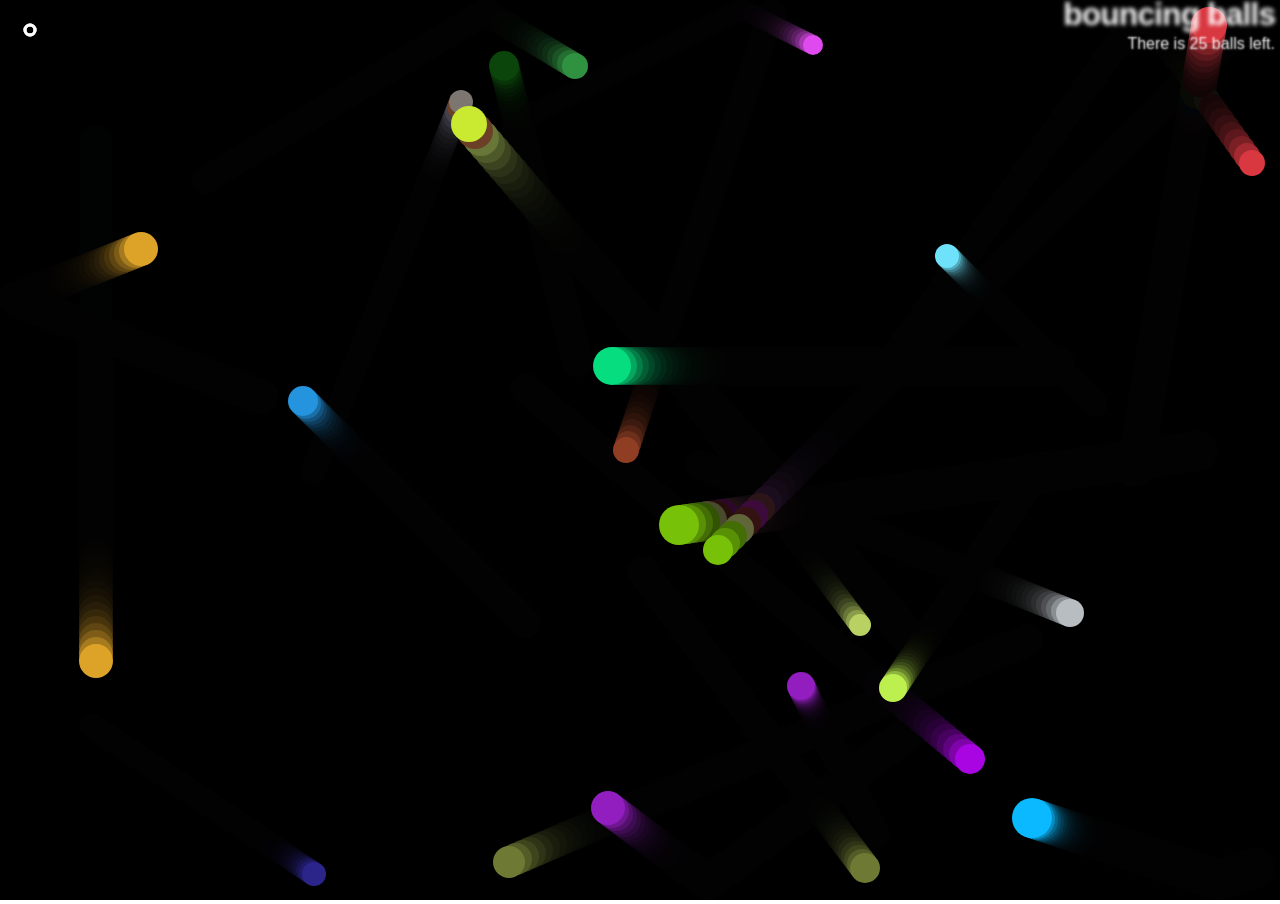
<file: bouncing_balls/index.html>
<!DOCTYPE html>
<html>

<head>
  <meta charset="utf-8">
  <title>Bouncing balls</title>
  <link rel="stylesheet" href="style.css">
</head>

<body>
  <h1>bouncing balls</h1>
  <p></p>
  <canvas></canvas>

  <script src="main.js"></script>
</body>

</html>
</file>
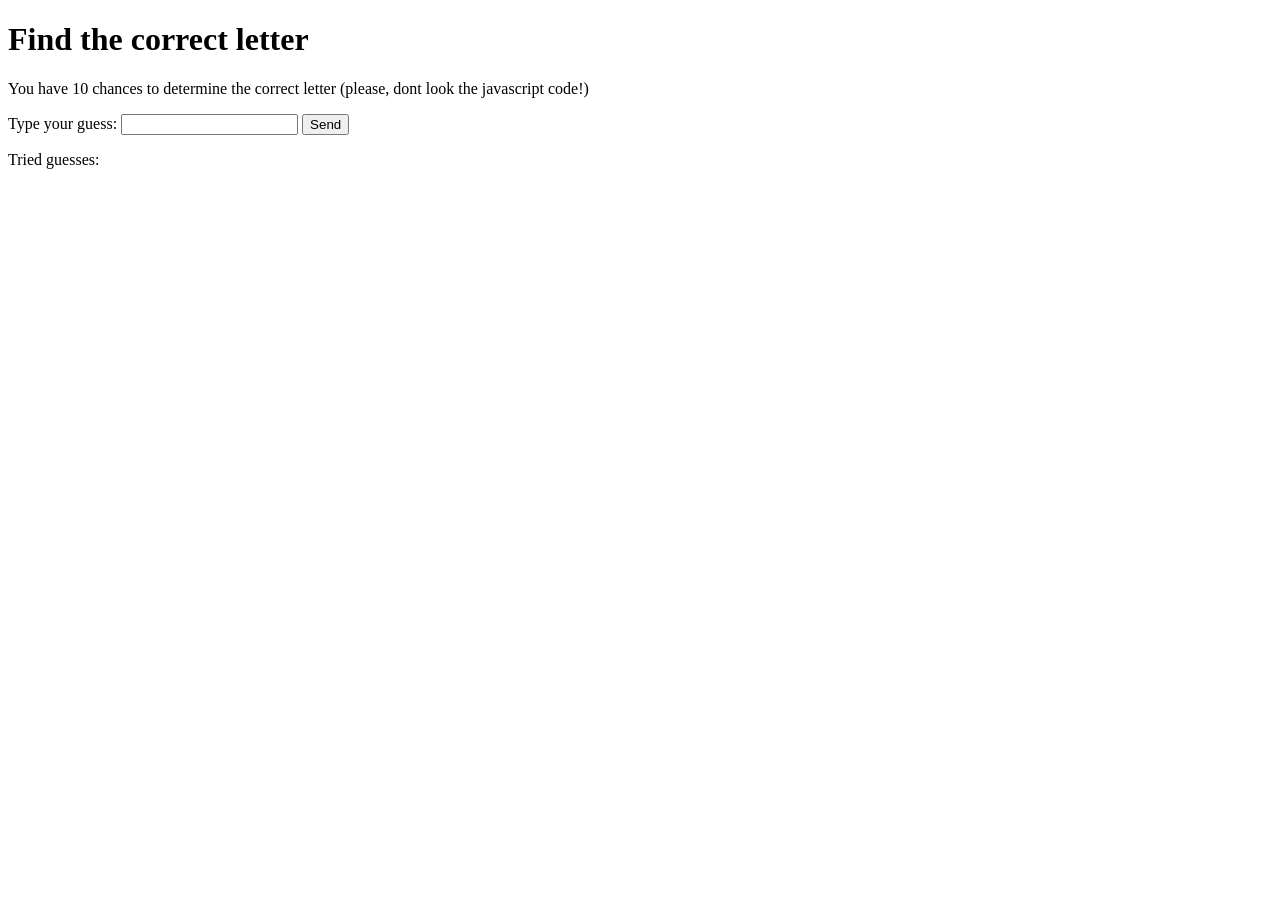
<file: find_correct_letter/index.html>
<!DOCTYPE html>
<html lang='en-us'>

<head>
  <title>Find the correct letter</title>
  <script src="scripts.js" defer></script>
</head>

<body>
  <h1>Find the correct letter</h1>
  <p>You have 10 chances to determine the correct letter (please, dont look the javascript code!)</p>
  <label for='input_guess'>Type your guess:</label>
  <input type='text' id='input_guess'></input>
  <input type='submit' value='Send' id='submit_guess'></input>

  <p>
  <div id='guesses'>

  </div>

  </p>
  <p>
  <div id='placeholder'>

  </div>
  </p>
</body>

</html>
</file>
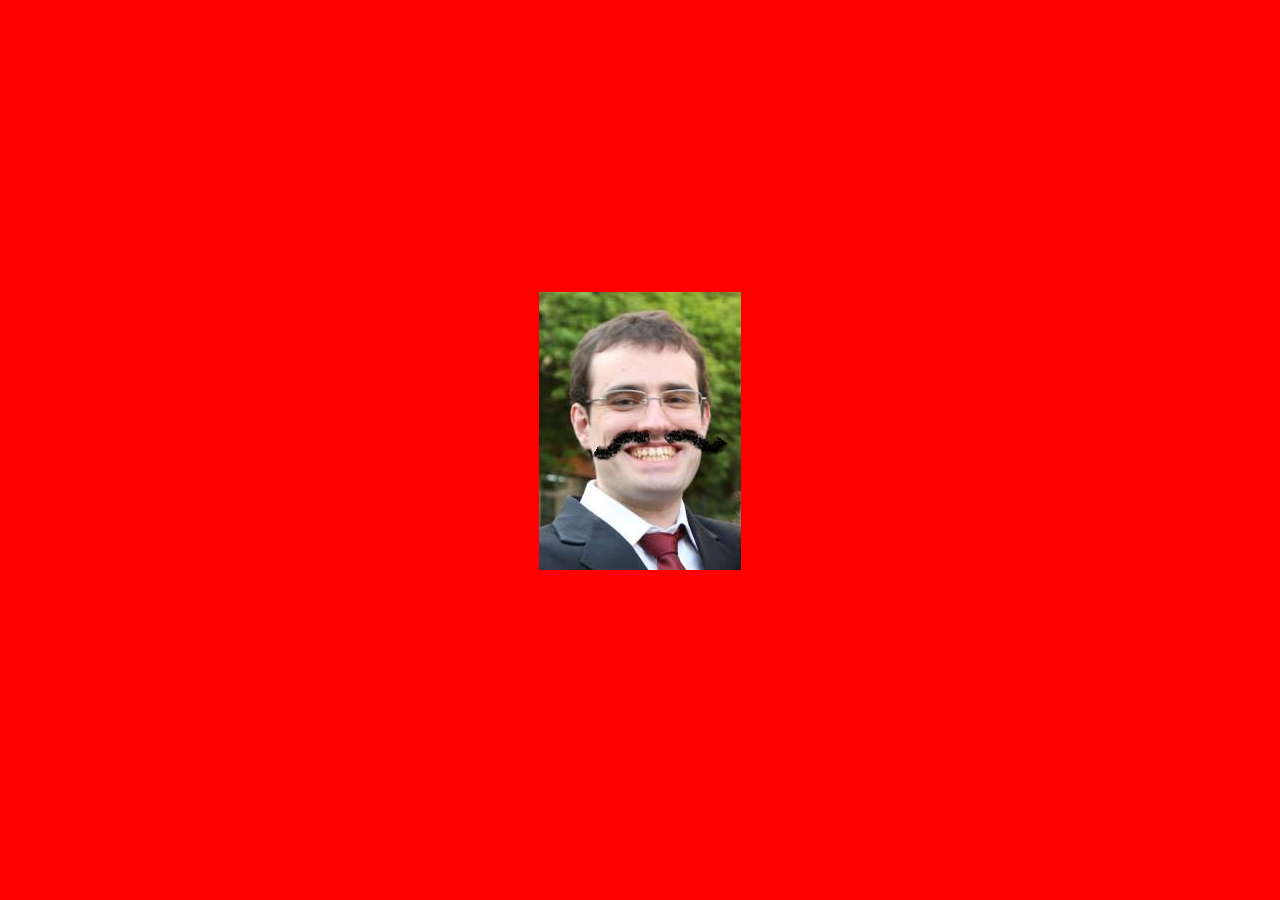
<file: js_image_spinner/index.html>
<!DOCTYPE html>
<html>

<head>
  <title>Image spinner with JS</title>
  <link href='style.css' rel='stylesheet'>
</head>


<body>
  <header></header>
  <div></div>
  <script src='main.js'></script>
</body>

</html>
</file>
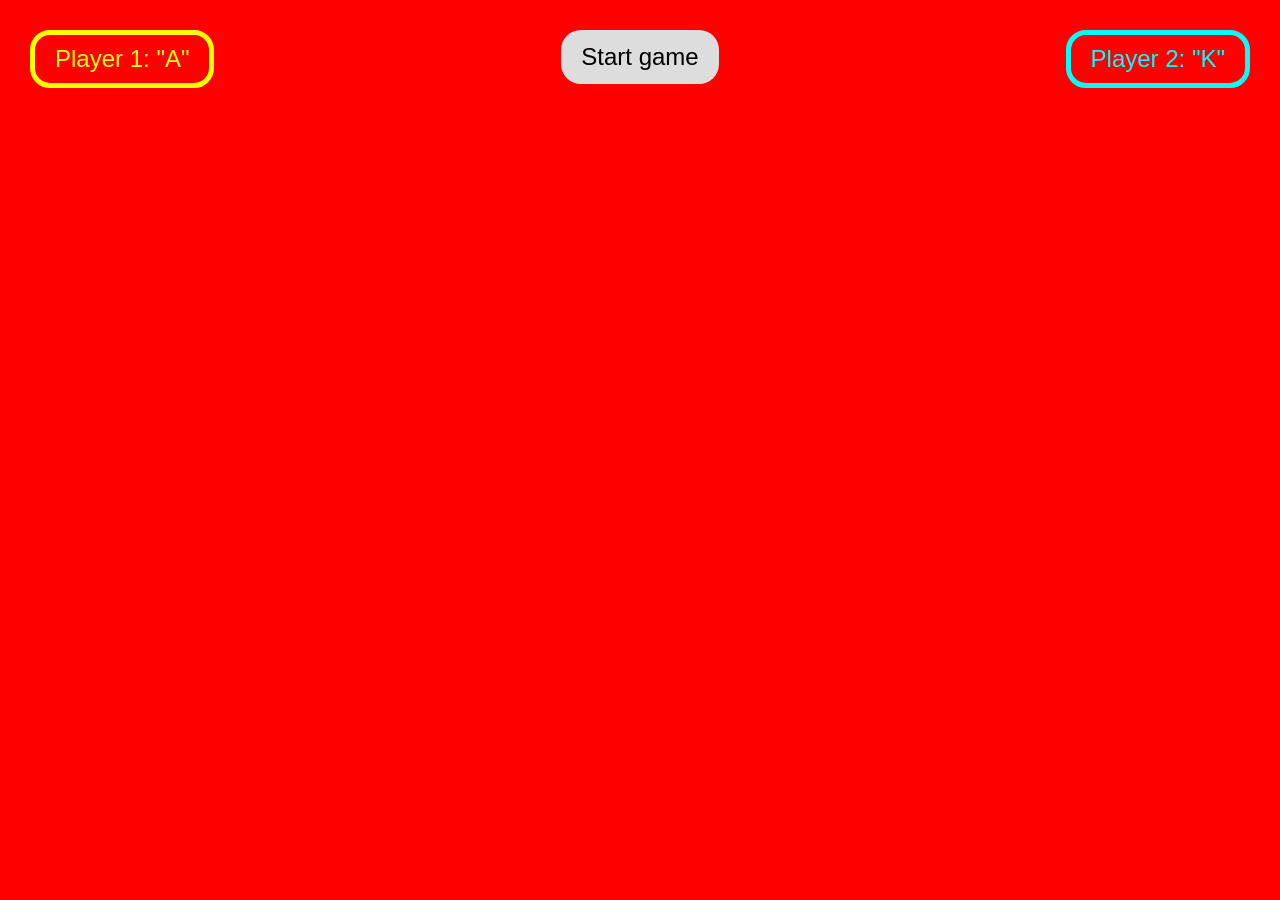
<file: js_image_spinner_game/index.html>
<!DOCTYPE html>
<html>

<head>
  <meta charset="utf-8">
  <title>2-player reaction game</title>
  <style>
    /* General styles */

    html {
      background-color: white;
      height: 100%;
      font-family: sans-serif;
    }

    body {
      height: inherit;
      background-color: red;
      margin: 0;
    }

    * {
      box-sizing: border-box;
    }

    /* UI Layout */

    section {
      width: 100%;
      height: inherit;
      padding: 30px;
    }

    .topbar {
      height: 50%;
      display: flex;
      justify-content: space-between;
    }

    .topbar p,
    button {
      margin: 0;
      font-size: 1.5rem;
      border: 5px solid;
      border-radius: 20px;
      padding: 10px 20px;
    }

    .p1,
    .p2 {
      align-self: flex-start;
    }

    .topbar .p1 {
      order: 0;
      border-color: yellow;
      color: yellow;
    }

    .topbar .p2 {
      order: 2;
      border-color: cyan;
      color: cyan;
    }

    .topbar .middlebar {
      order: 1;
    }

    .middlebar {
      display: flex;
      flex-direction: column;
      align-items: center;
      justify-content: space-between;
    }

    /* Button-specific styling */

    button {
      z-index: 10;
      border: 0;
      padding: 12.75px 20px;
      background-color: #ddd;
      cursor: pointer;
    }

    button:hover,
    button:focus {
      background-color: #eee;
    }

    button:active {
      background-color: #fff;
    }

    /* spinner-specific styling */

    .spinner {
      position: absolute;
      z-index: 0;
      top: 0;
      left: 0;
      right: 0;
      bottom: 0;
    }

    .spinner div {
      height: 100%;
      display: flex;
      align-items: center;
      justify-content: center;
    }

    .spinner p {
      margin: 0;
      font-size: 10rem;
    }
  </style>
</head>

<body>

  <div class="spinner">
    <div>
      <p></p>
    </div>
  </div>

  <section class="ui">
    <div class="topbar">
      <p class="p1">Player 1: "A"</p>
      <p class="p2">Player 2: "K"</p>
      <div class="middlebar">
        <button>Start game</button>
        <p class="result"></p>
      </div>
    </div>
  </section>
  <script src='main.js'></script>
</body>

</html>
</file>
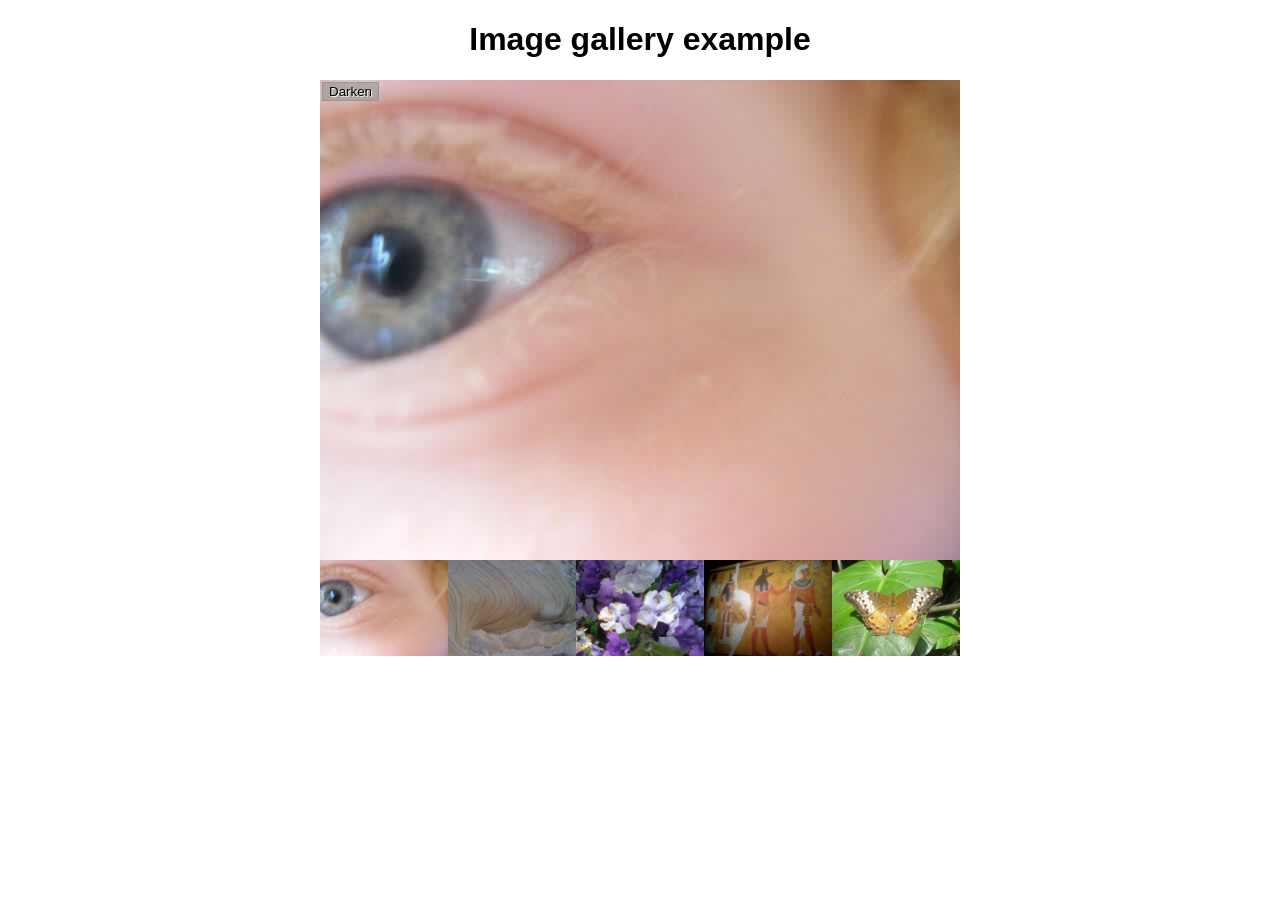
<file: photo_gallery/index.html>
<!DOCTYPE html>
<html>

<head>
  <meta charset="utf-8">

  <title>Image gallery</title>

  <link rel="stylesheet" href="style.css">

</head>

<body>
  <h1>Image gallery example</h1>

  <div class="full-img">
    <img class="displayed-img" src="images/pic1.jpg">
    <div class="overlay"></div>
    <button class="dark">Darken</button>
  </div>

  <div class="thumb-bar">


  </div>
  <script src="main.js"></script>
</body>

</html>
</file>
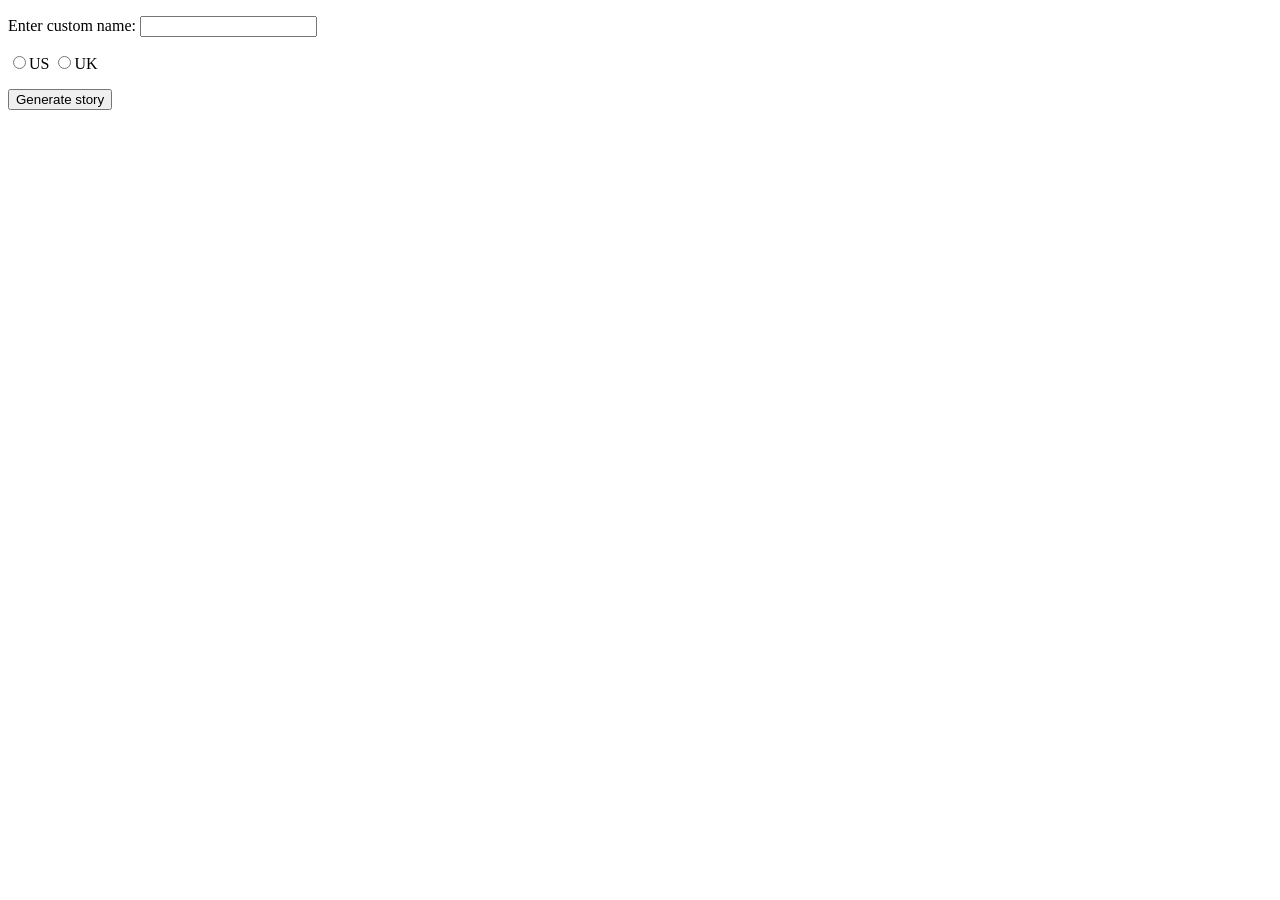
<file: silly_story_generator/index.html>
<!DOCTYPE html>
<html>

<head>
  <title>Silly story generator</title>
  <style>
    label input {
      font-family: sans-serif;
      font-weight: 600;
    }

    #randomText {
      background-color: rgba(255, 255, 0, 0.747);
      font-size: small;
      text-align: justify;
      width: 400px;
    }
  </style>

</head>

<body>
  <p>
    <label for='customName'>Enter custom name:</label>
    <input type='text' id='customName'>
  </p>

  <p>
    <input type='radio' name='language' id='us'>US</input>
    <input type='radio' name='language' id='uk'>UK</input>
  </p>

  <button type='submit'>Generate story</button>

  <p id='randomText'></p>

</body>

<script src='main.js'></script>

</html>
</file>
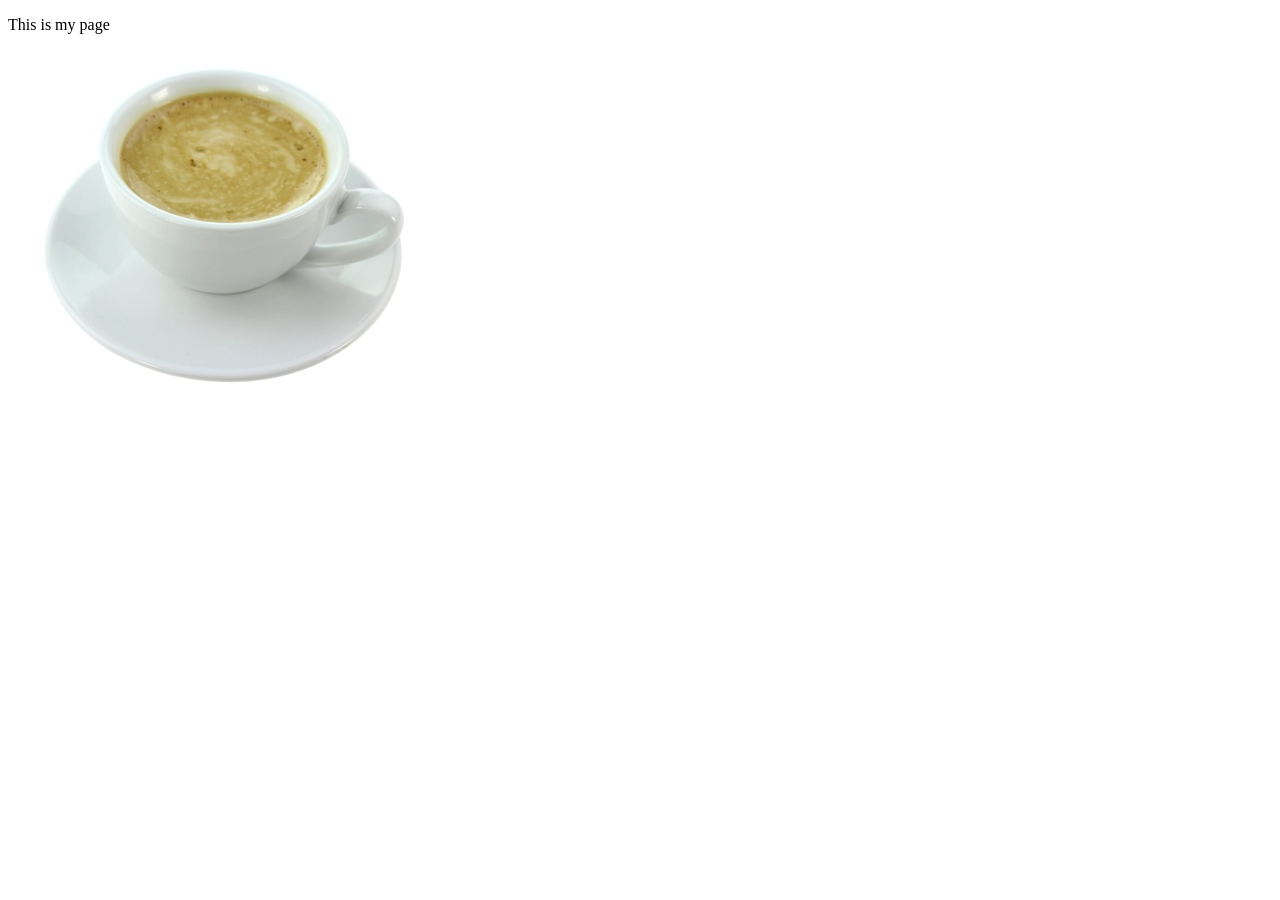
<file: js_promises/blob/index.html>
<!DOCTYPE html>
<html lang="en-US">

<head>
  <meta charset="utf-8">
  <title>My test page</title>
</head>

<body>
  <p>This is my page</p>
</body>
<script>
  let promise = fetch('coffee.jpg')
    .then(response => {
      if (!response.ok) {
        throw new Error(`HTTP error! status: ${response.status}`);
      } else {
        alert(response.status)
        alert(response.ok)
        return response.blob();
      }
    })
    .then(myBlob => {
      let objectURL = URL.createObjectURL(myBlob);
      let image = document.createElement('img');
      image.src = objectURL;
      document.body.appendChild(image);
    })
    .catch(e => {
      console.log('There has been a problem with your fetch operation: ' + e.message);
    });
</script>

</html>
</file>
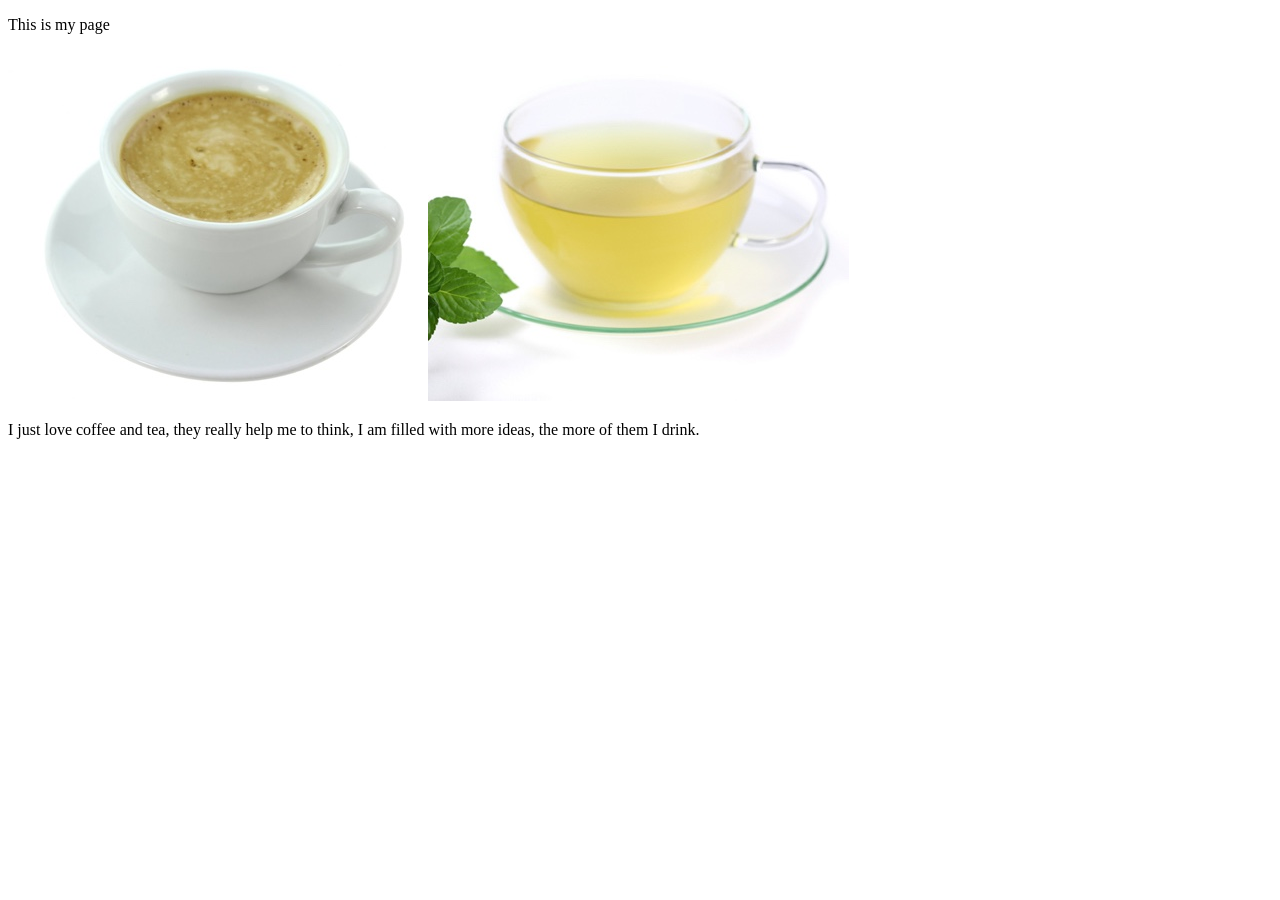
<file: js_promises/promise_all/index.html>
<!DOCTYPE html>
<html lang="en-US">

<head>
  <meta charset="utf-8">
  <title>My test page</title>
</head>

<body>
  <p>This is my page</p>
</body>
<script>
  let coffee = fetchAndDecode('coffee.jpg', 'blob');
  let tea = fetchAndDecode('tea.jpg', 'blob');
  let description = fetchAndDecode('description.txt', 'text');

  Promise.all([coffee, tea, description]).then(values => {
    console.log(values);
    // Store each value returned from the promises in separate variables; create object URLs from the blobs
    let objectURL1 = URL.createObjectURL(values[0]);
    let objectURL2 = URL.createObjectURL(values[1]);
    let descText = values[2];

    // Display the images in <img> elements
    let image1 = document.createElement('img');
    let image2 = document.createElement('img');
    image1.src = objectURL1;
    image2.src = objectURL2;
    document.body.appendChild(image1);
    document.body.appendChild(image2);

    // Display the text in a paragraph
    let para = document.createElement('p');
    para.textContent = descText;
    document.body.appendChild(para);
  });

  function fetchAndDecode(url, type) {
    return fetch(url).then(response => {
      if (!response.ok) {
        throw new Error(`HTTP error! status: ${response.status}`);
      } else {
        if (type === 'blob') {
          return response.blob();
        } else if (type === 'text') {
          return response.text();
        }
      }
    })
      .catch(e => {
        console.log(`There has been a problem with your fetch operation for resource "${url}": ` + e.message);
      });
  }

</script>

</html>
</file>
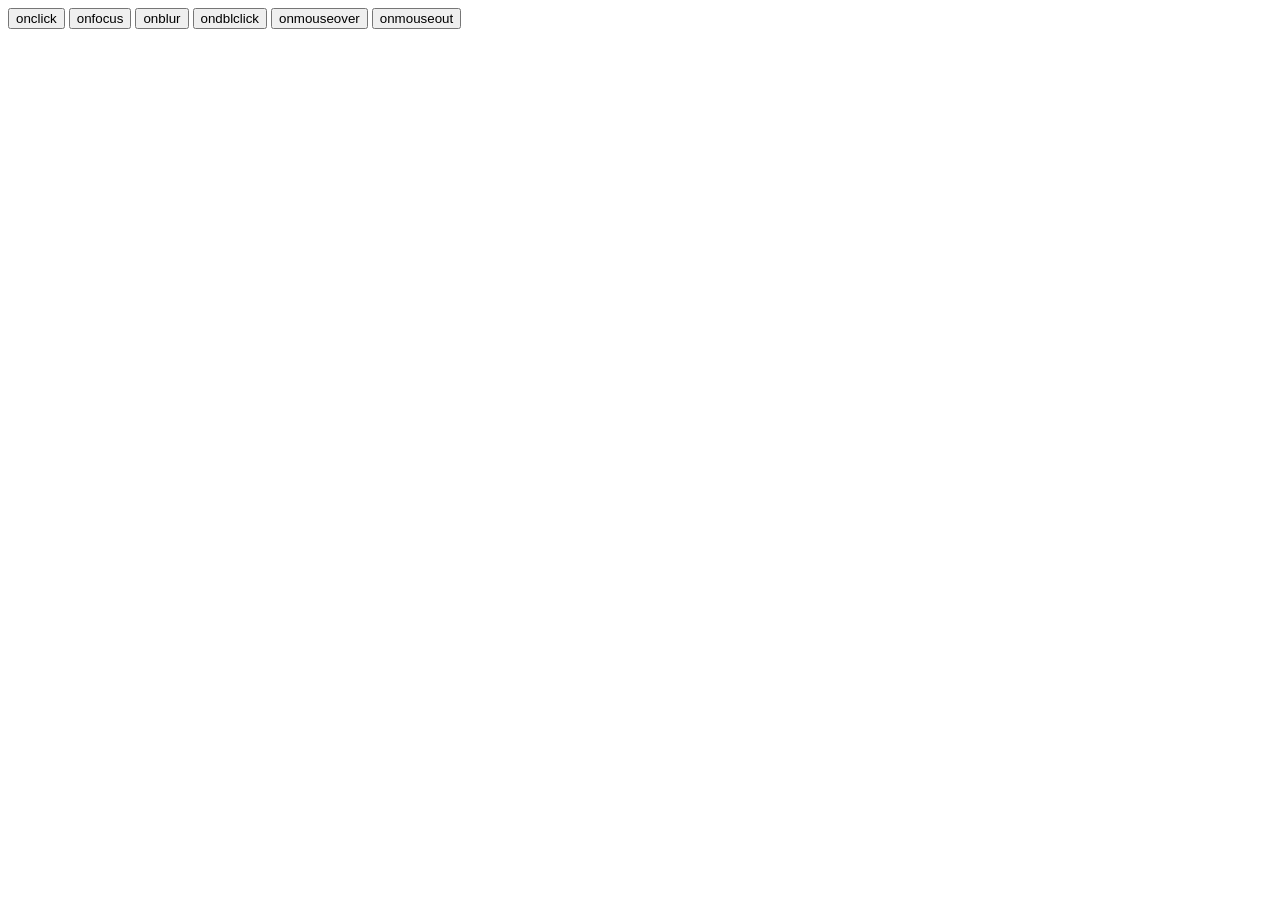
<file: button_types.html>
<!DOCTYPE html>
<html>

<head>
  <title>Types of buttons</title>
</head>

<body>
  <button id='onclick'>onclick</button>
  <button id='onfocus'>onfocus</button>
  <button id='onblur'>onblur</button>
  <button id='ondblclick'>ondblclick</button>
  <button id='onmouseover'>onmouseover</button>
  <button id='onmouseout'>onmouseout</button>
</body>

<script>
  html = document.querySelector('html');

  document.getElementById('onclick').onclick = changeBackgroundColor;
  document.getElementById('onfocus').onfocus = changeBackgroundColor;
  document.getElementById('onblur').onblur = changeBackgroundColor;
  document.getElementById('ondblclick').ondblclick = changeBackgroundColor;
  document.getElementById('onmouseover').onmouseover = changeBackgroundColor;
  document.getElementById('onmouseout').onmouseout = changeBackgroundColor;


  function changeBackgroundColor() {
    html.style.backgroundColor = `rgb(
        ${255 * Math.random()},
        ${255 * Math.random()},
        ${255 * Math.random()})`;
  }
</script>

</html>
</file>
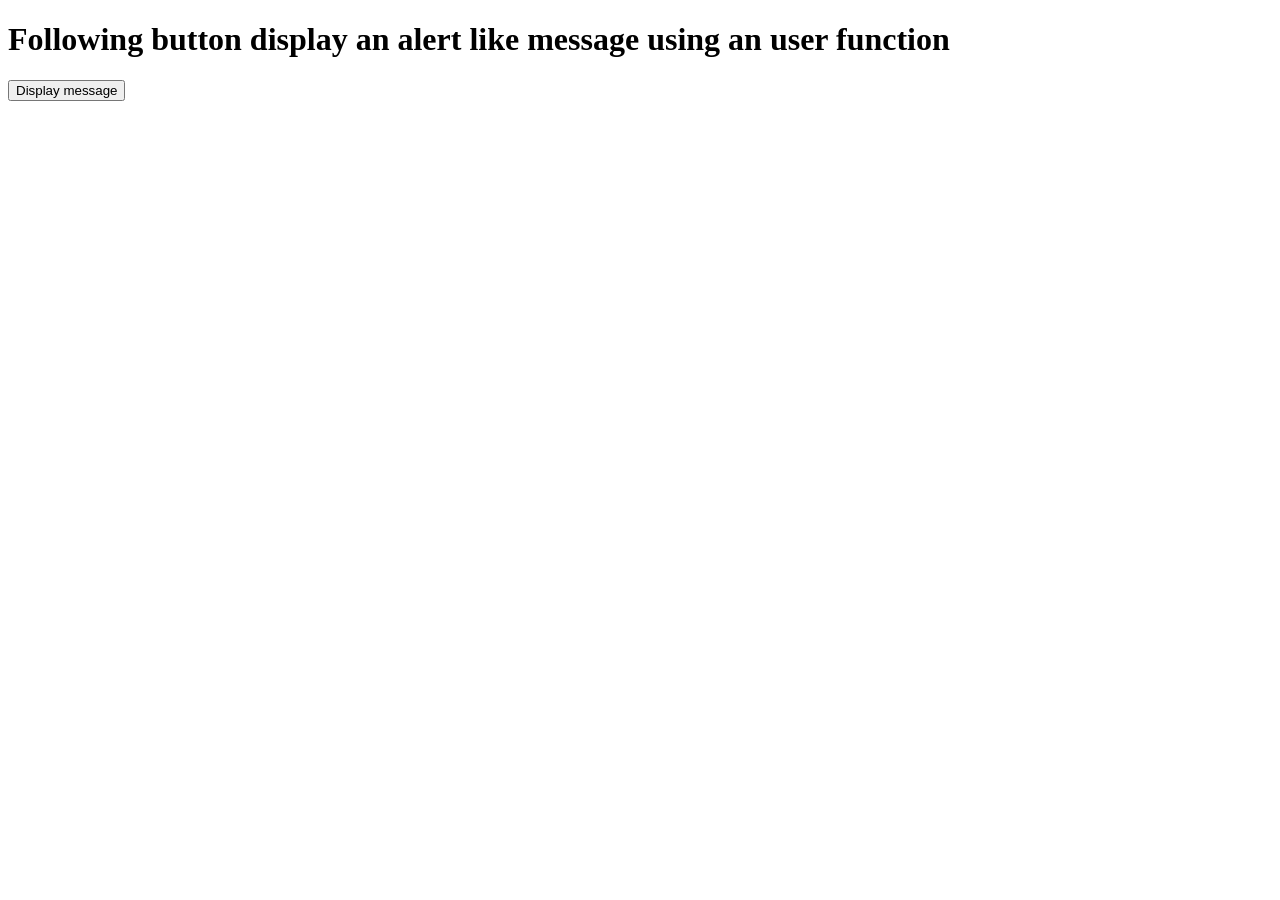
<file: display_message_function.html>
<!DOCTYPE html>
<html>

<head>
  <title>Display message user function</title>
</head>

<body>
  <h1>Following button display an alert like message using an user function</h1>
  <button id='buttonDisplay'>Display message</button>
  <div></div>
</body>

<script>
  var button = document.getElementById('buttonDisplay');

  button.onclick = displayMessage;

  function displayMessage() {
    var html = document.querySelector('html');

    var div = document.createElement('div');
    div.setAttribute('class', 'msgBox');
    html.appendChild(div);

    var msg = document.createElement('p');
    msg.textContent = 'User created message box';
    div.appendChild(msg);

    var closeButton = document.createElement('button');
    closeButton.textContent = 'x';
    div.appendChild(closeButton);

    closeButton.onclick = function () {
      div.parentNode.removeChild(div);
    }
  }

</script>

</html>
</file>
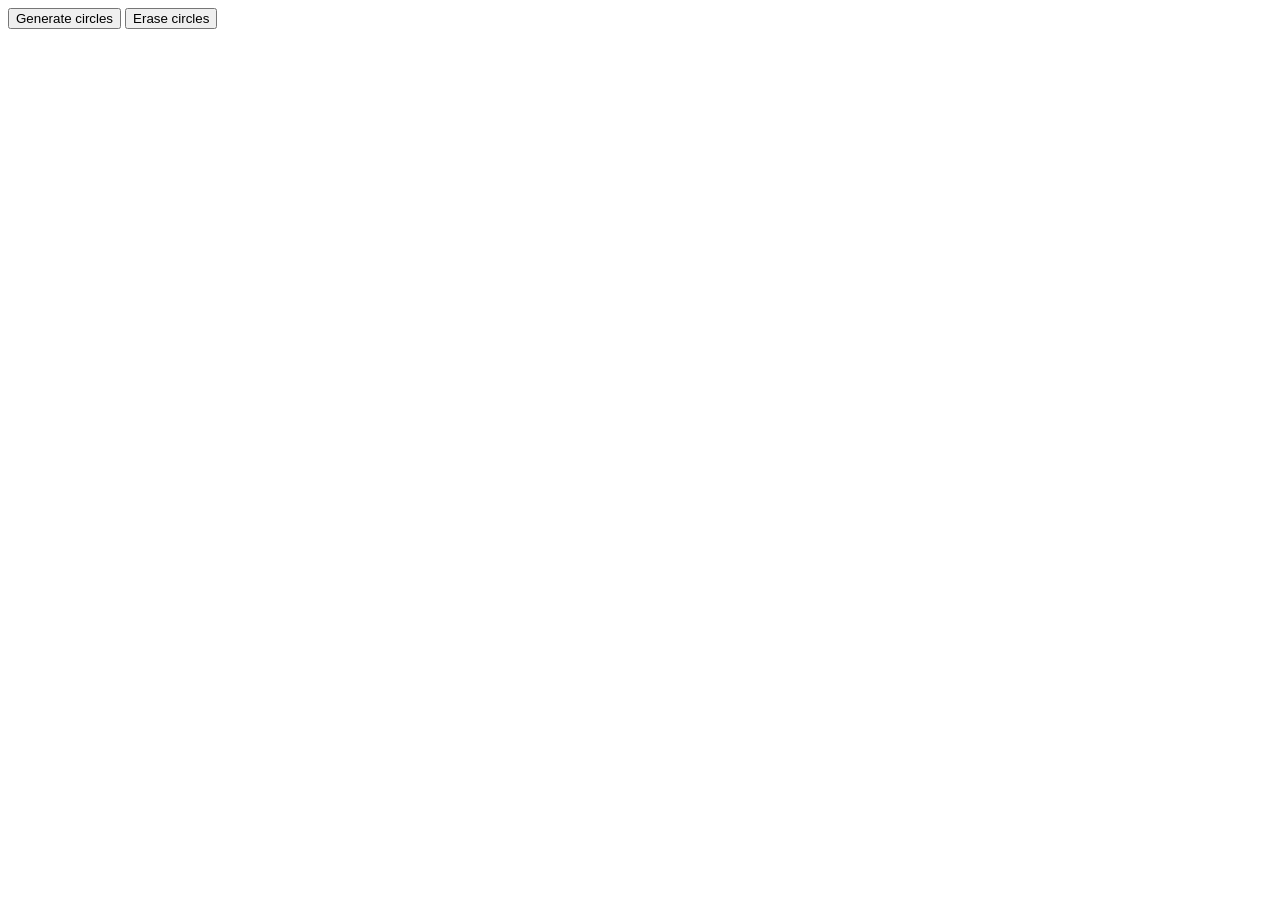
<file: draw_circles.html>
<!DOCTYPE html>
<html>

<head>
  <title>Draw circles</title>
</head>

<body>
  <button id='buttonGen'>Generate circles</button>
  <button id='buttonErase'>Erase circles</button>
</body>

<script>
  var html = document.querySelector('html');
  var buttonGen = document.getElementById('buttonGen');
  var buttonErase = document.getElementById('buttonErase');

  buttonGen.onclick = generateCircles;

  function changeBackgroundColor() {
    canvas = document.querySelector('canvas');
    canvas.style.backgroundColor = `rgb(
        ${255 * Math.random()},
        ${255 * Math.random()},
        ${255 * Math.random()})`;
  }

  function generateCircles() {
    canvas = document.querySelector('canvas');
    if (canvas) {
      removeCircles()
    }
    var canvas = document.createElement('canvas');
    var width = window.innerWidth;
    var height = window.innerHeight;
    canvas.width = width;
    canvas.height = height;
    html.appendChild(canvas);
    var ctx = canvas.getContext('2d');
    for (i = 0; i < 100; i++) {
      ctx.strokeStyle = `rgb(
        ${255 * Math.random()},
        ${255 * Math.random()},
        ${255 * Math.random()})`;
      ctx.beginPath();
      ctx.arc(width * Math.random(), height * Math.random(), 20 * Math.random(), 0, 2 * Math.PI);
      ctx.stroke();
    }
    globalThis.timer = setInterval(changeBackgroundColor, 500);
  }

  buttonErase.onclick = removeCircles

  function removeCircles() {
    canvas = document.querySelector('canvas');
    if (canvas) {
      clearInterval(globalThis.timer);
      html.removeChild(canvas);
    }
  }

</script>

</html>
</file>
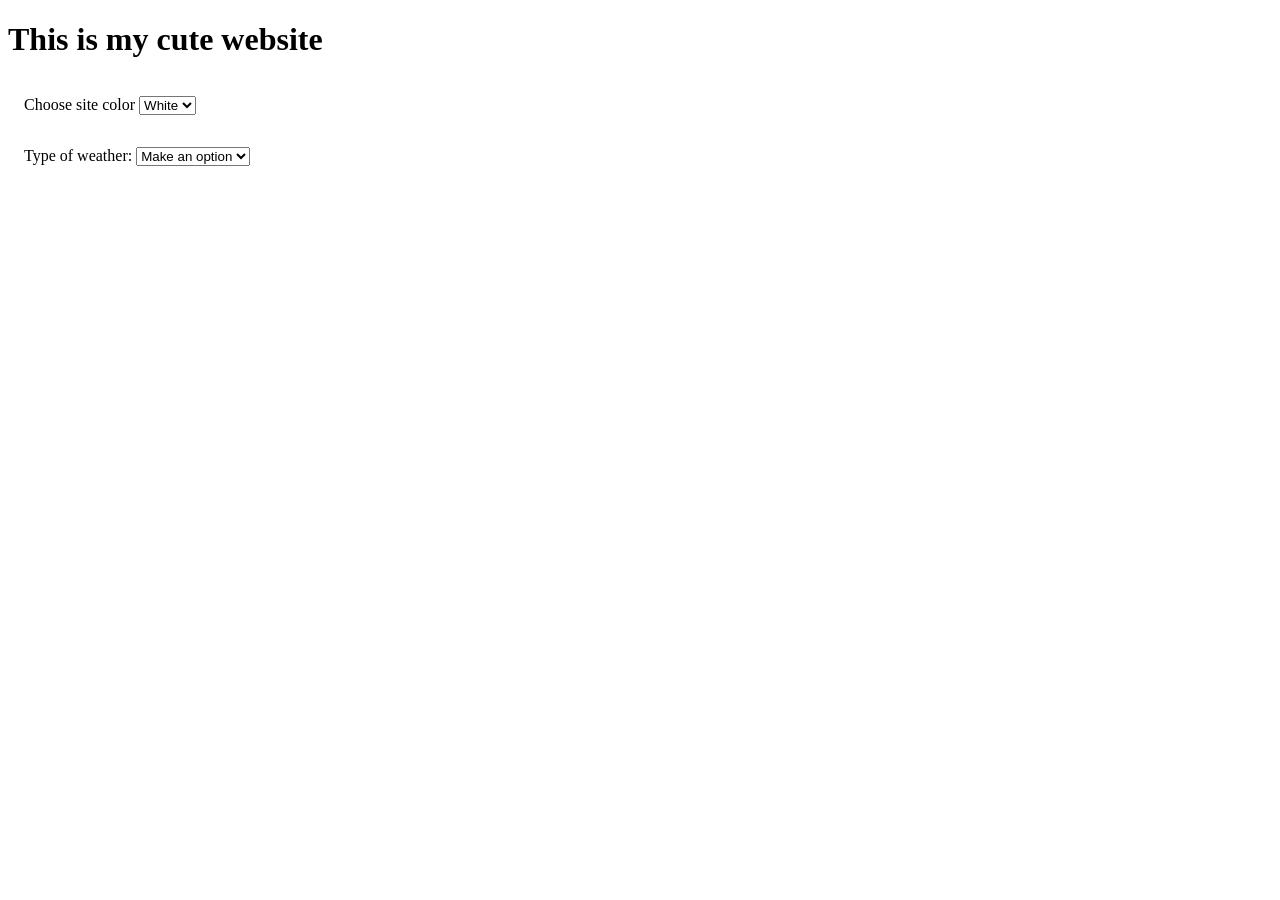
<file: switch_statement.html>
<!DOCTYPE html>
<html>

<head>
  <title>Teste</title>
  <style>
    div {
      padding: 1em;
    }
  </style>
</head>

<body>
  <h1>This is my cute website</h1>

  <div>
    <label for='siteColor'>Choose site color</label>
    <select id='siteColor'>
      <option value='white'>White</option>
      <option value='black'>Black</option>
      <option value='gray'>Gray</option>
      <option value='violet'>Violet</option>
    </select>
  </div>

  <div>
    <label for='weather'>Type of weather:</label>
    <select id='weather'>
      <option value=''>Make an option</option>
      <option value='snowy'>Snowy</option>
      <option value='sunny'>Sunny</option>
      <option value='cloudy'>Cloudy</option>
      <option value='windy'>Windy</option>
    </select>
  </div>

  <p id='paragraph'></p>
</body>

<script>
  var paragraph = document.querySelector('p');
  var select = document.getElementById('weather');
  var siteColor = document.getElementById('siteColor');
  var html = document.querySelector('html')

  select.addEventListener('change', function () {
    var choice = select.value;

    switch (choice) {
      case 'snowy':
        paragraph.textContent = 'Put a coat NOW!';
        break;

      case 'sunny':
        paragraph.textContent = 'Go outside, but do not get burned...';
        break;

      case 'cloudy':
        paragraph.textContent = 'Enjoy the shade...';
        break;

      case 'windy':
        paragraph.textContent = 'Put a coat, but a light one.';
        break;

      default:
        paragraph.textContent = '';
        break;
    }
  })

  siteColor.addEventListener('change', function () {
    choice = siteColor.value;

    switch (choice) {
      case 'white':
        html.style.backgroundColor = 'white';
        html.style.color = 'black';
        break;
      case 'black':
        html.style.backgroundColor = 'black';
        html.style.color = 'white';
        break;
      case 'gray':
        html.style.backgroundColor = 'gray';
        html.style.color = 'white';
        break;
      case 'violet':
        html.style.backgroundColor = 'violet';
        html.style.color = 'white';
        break;
      default:
        html.style.backgroundColor = 'white';
        html.style.color = 'black';
        break;
    }
  })

</script>

</html>
</file>
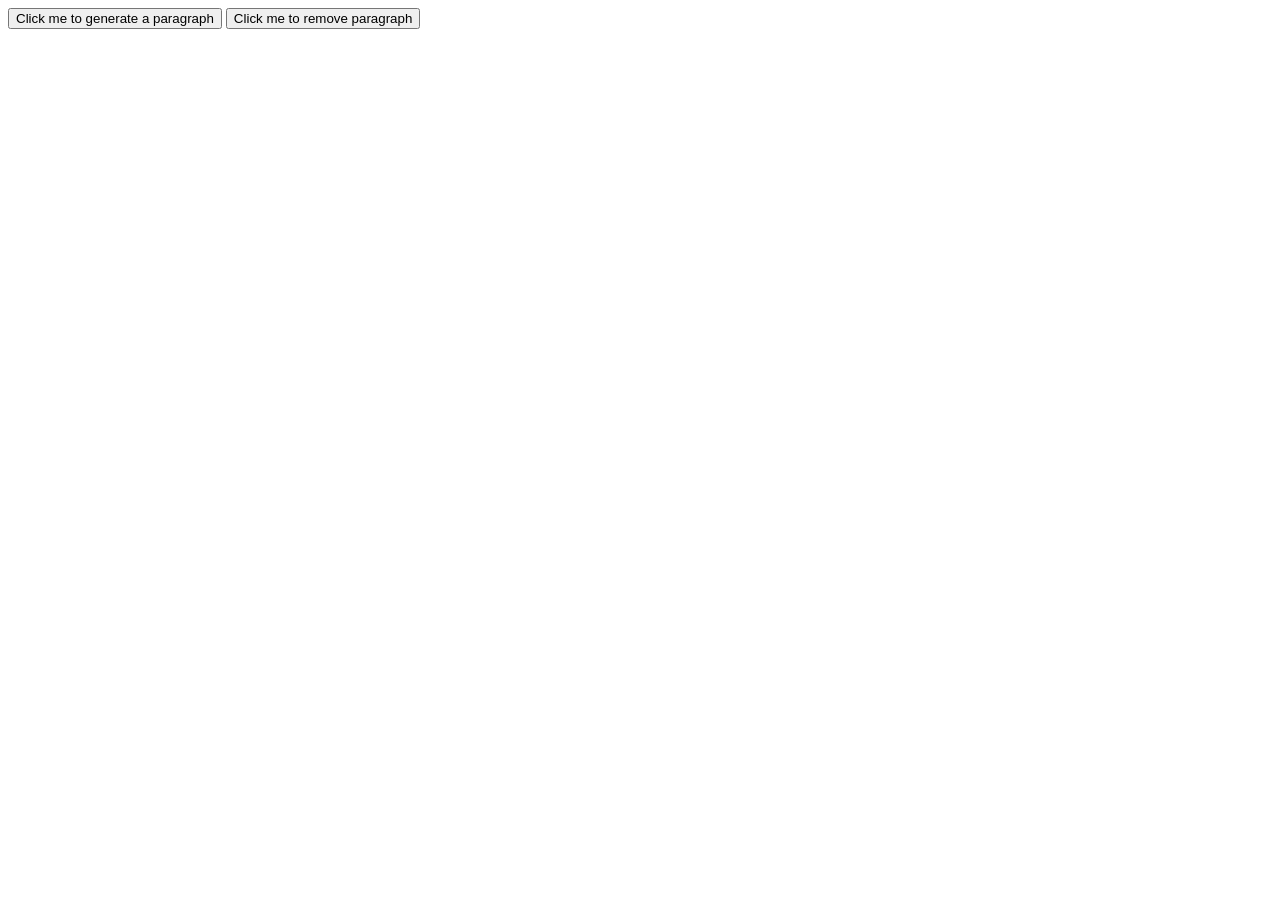
<file: generate_elements/examples_js.html>
<!DOCTYPE html>
<html>

<head>
  <title>Elements generation test javascript</title>
  <script src="scripts.js" defer></script>
</head>

<body>
  <button id="botoegen">
    Click me to generate a paragraph
  </button>

  <button id="botoerem">
    Click me to remove paragraph
  </button>

</body>

</html>
</file>
<file: bouncing_balls/style.css>
html,
body {
  margin: 0;
}

html {
  font-family: 'Helvetica Neue', Helvetica, Arial, sans-serif;
  height: 100%;
}

body {
  overflow: hidden;
  height: inherit;
}

h1 {
  font-size: 2rem;
  letter-spacing: -1px;
  position: absolute;
  margin: 0;
  top: -4px;
  right: 5px;

  color: transparent;
  text-shadow: 0 0 4px white;
}

p {
  position: absolute;
  margin: 0;
  top: 35px;
  right: 5px;
  color: #aaa;

  color: transparent;
  text-shadow: 0 0 2px white;
}
</file>
<file: js_image_spinner/style.css>
html {
  background-color: white;
  height: 100%;
}

body {
  height: inherit; /* inherit means it inherits the property from its parent element */
  background-color: red;
  margin: 0;
  display: flex;
  justify-content: center;
  align-items: center;
}

div {
  display: inline-block;
  font-size: 10rem;
}
</file>
<file: photo_gallery/style.css>
h1 {
  font-family: helvetica, arial, sans-serif;
  text-align: center;
}

body {
  width: 640px;
  margin: 0 auto;
}

.full-img {
  position: relative;
  display: block;
  width: 640px;
  height: 480px;
}

.overlay {
  position: absolute;
  top: 0;
  left: 0;
  width: 640px;
  height: 480px;
  background-color: rgba(0,0,0,0);
}

button {
  border: 0;
  background: rgba(150,150,150,0.6);
  text-shadow: 1px 1px 1px white;
  border: 1px solid #999;
  position: absolute;
  cursor: pointer;
  top: 2px;
  left: 2px;
}

.thumb-bar img {
  display: block;
  width: 20%;
  float: left;
  cursor: pointer;
}
</file>
